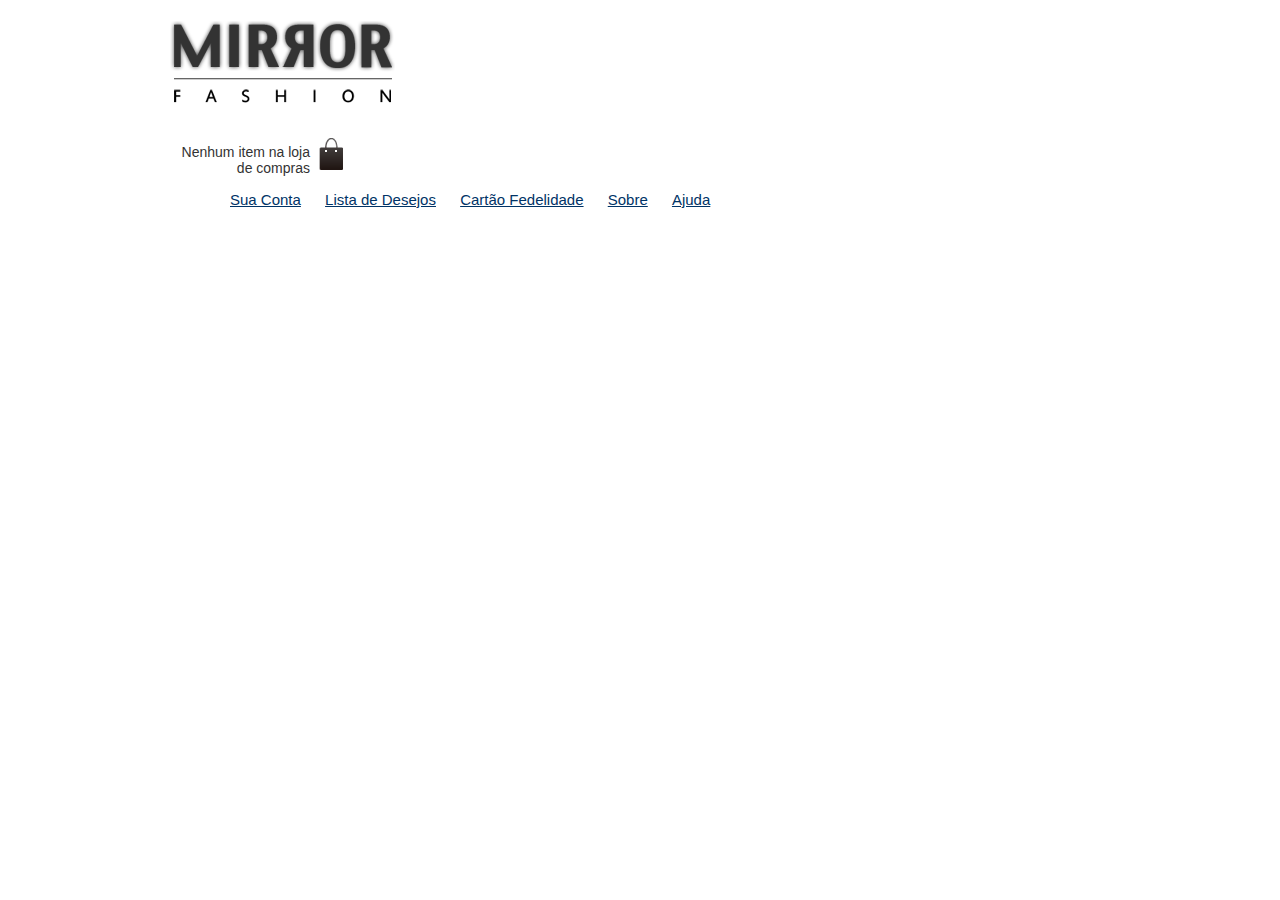
<file: MirrorFashion/index.html>
<!DOCTYPE html>
<html lang="pt-br">
<head>
    <link rel="stylesheet" href="estilo.css">
    <meta charset="UTF-8">
    <meta name="viewport" content="width=device-width, initial-scale=1.0">
    <meta http-equiv="X-UA-Compatible" content="ie=edge">
    <title>Mirror Fashion</title>
</head>
<body>
    <header class="container">
    <!--<p class="nl">Nossa Loja</p>
    <p class="ms">Em alguns meses teremos essa loja</p>
    <p class="ag">Aguarde!</p>-->
    <h1 class="logoTipo"><img src="imagens/logo.png" alt="Logo da Mirror Fashion"></h1>
    <p class="sacola">
        Nenhum item na loja de compras
    </p>
    <nav class="menuOpcoes">
        <ul>
            <li><a href="#">Sua Conta</a></li>
            <li><a href="#">Lista de Desejos</a></li>
            <li><a href="#">Cartão Fedelidade</a></li>
            <li><a href="sobre.html">Sobre</a></li>
            <li><a href="#">Ajuda</a></li>
        </ul>
    </nav>
    </header>
</body>
</html>
</file>
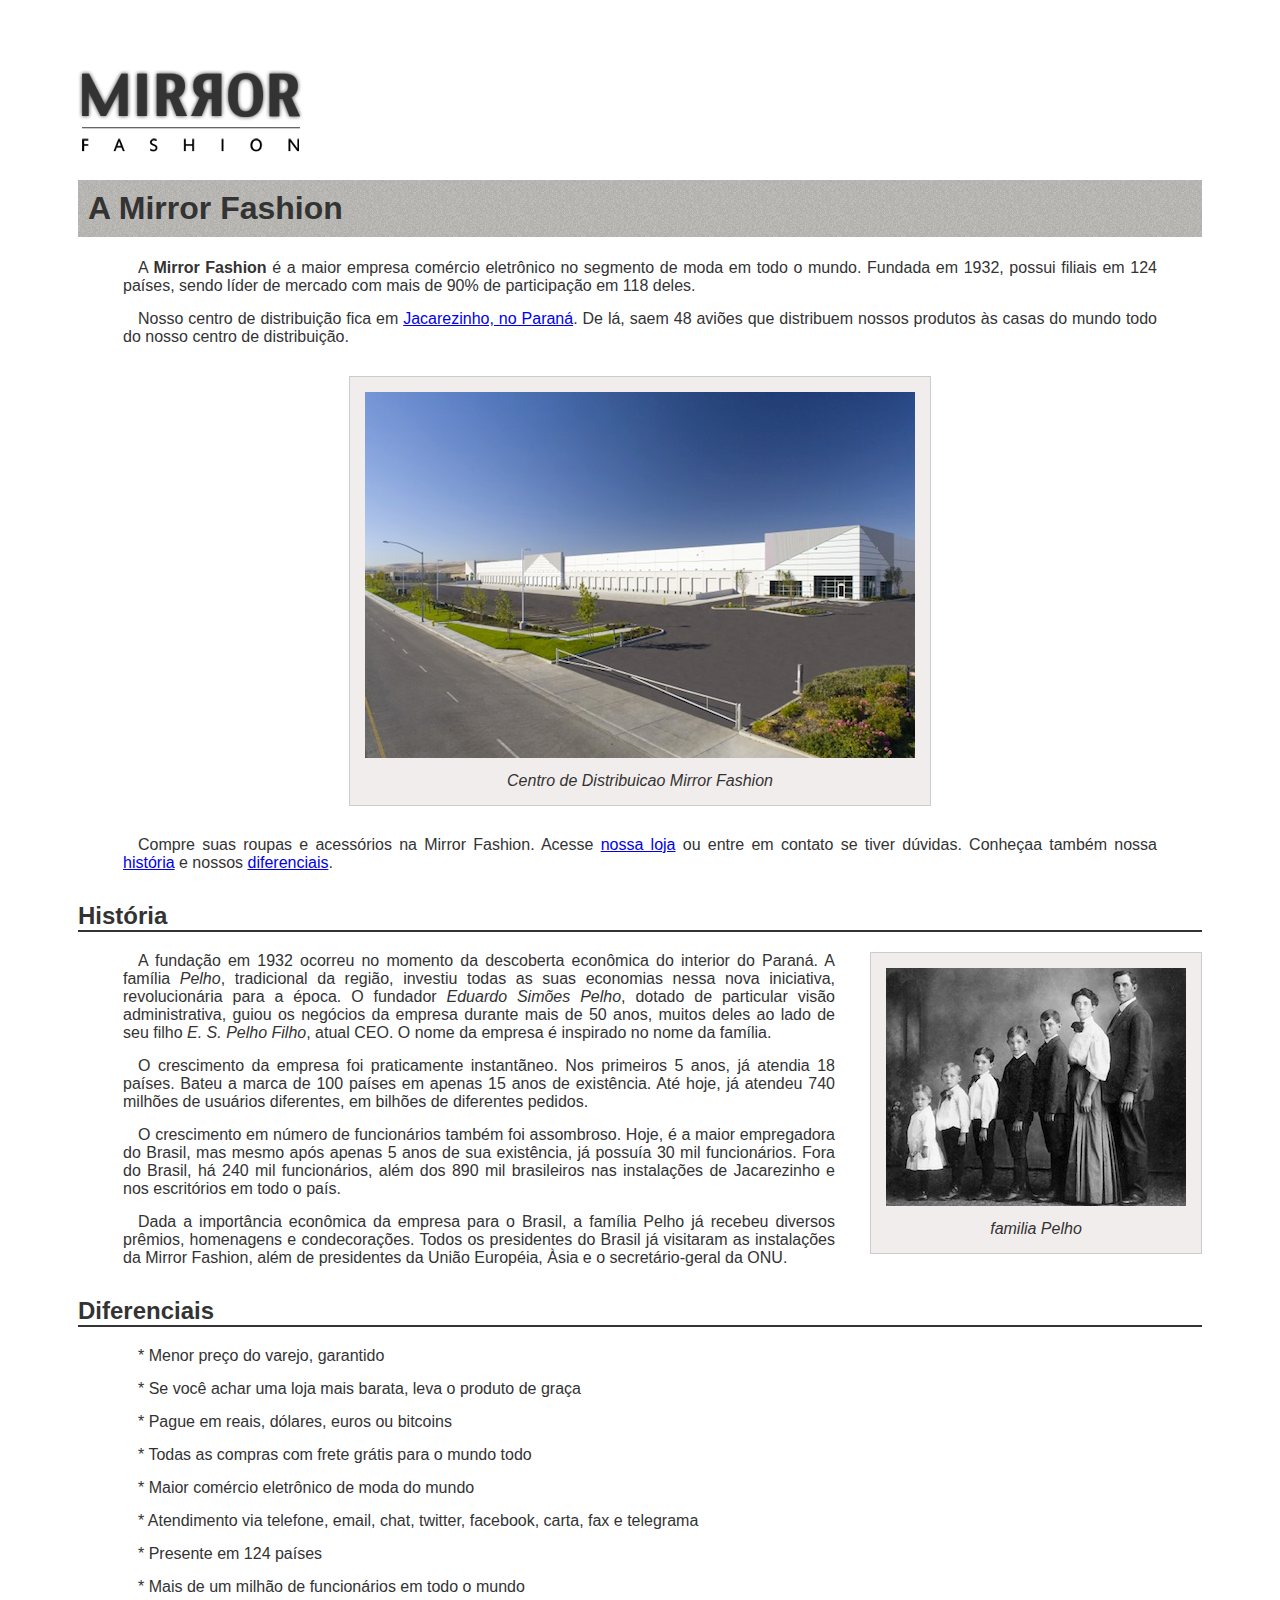
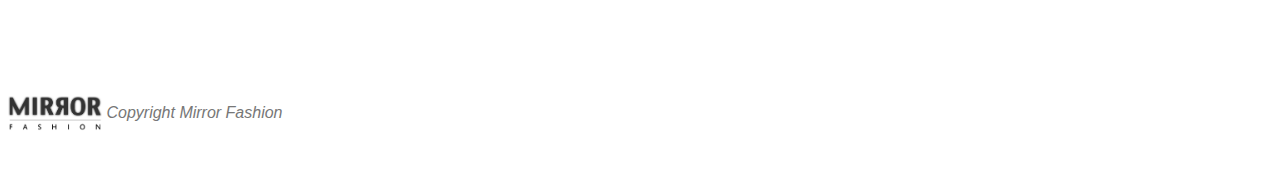
<file: MirrorFashion/sobre.html>
<!DOCTYPE html>
<html lang="pt-br">

<head>
    <link rel="stylesheet" href="sobre.css">
    <meta charset="UTF-8">
    <meta name="viewport" content="width=device-width, initial-scale=1.0">
    <meta http-equiv="X-UA-Compatible" content="ie=edge">
    <title>Sobre a Mirror Fashion</title>

</head>

<body>

    <div class="container">
        <img src="imagens/logo.png" alt="logo da Mirror Fashion">
        <h1>A Mirror Fashion</h1>
        <p class="um">A <strong>Mirror Fashion</strong> é a maior empresa comércio eletrônico no segmento de moda em
            todo o mundo. Fundada em 1932, possui filiais em 124 países, sendo líder de mercado com mais de 90% de
            participação em 118 deles.
        </p>
        <p>Nosso centro de distribuição fica em <a href="https://www.google.com.br/maps?q=Jacarezinho"
                target="_blank">Jacarezinho, no Paraná</a>. De lá, saem 48 aviões que distribuem nossos produtos às
            casas do mundo todo do nosso centro de distribuição.
        </p>
        <figure id="centro-distribuicao">
            <img src="imagens/centro-distribuicao.png" alt="centro de distribuicao">

            <figcaption>Centro de Distribuicao Mirror Fashion</figcaption>
        </figure>
        <p>
            Compre suas roupas e acessórios na Mirror Fashion. Acesse <a href="index.html" target="_blank">nossa loja</a> ou entre
            em contato se tiver dúvidas. Conheçaa também nossa <a href="#historia">história</a> e nossos <a
                href="#dif">diferenciais</a>.</p>
        <h2 id="historia">História</h2>

        <figure id="familia-pelho">
            <img src="imagens/familia-pelho.jpg" alt="foto da familia Pelho">
            <figcaption>familia Pelho</figcaption>
        </figure>
        <p>A fundação em 1932 ocorreu no momento da descoberta econômica do interior do Paraná. A família<em>
                Pelho</em>, tradicional da região, investiu todas as suas economias nessa nova iniciativa,
            revolucionária para a época. O fundador <em> Eduardo Simões Pelho</em>, dotado de particular visão
            administrativa, guiou os negócios da empresa durante mais de 50 anos, muitos deles ao lado de seu filho<em>
                E. S. Pelho Filho</em>, atual CEO. O nome da empresa é inspirado no nome da família.
        </p>
        <p> O crescimento da empresa foi praticamente instantãneo. Nos primeiros 5 anos, já atendia 18 países. Bateu a
            marca de 100 países em apenas 15 anos de existência. Até hoje, já atendeu 740 milhões de usuários
            diferentes, em bilhões de diferentes pedidos.
        </p>
        <p> O crescimento em número de funcionários também foi assombroso. Hoje, é a maior empregadora do Brasil, mas
            mesmo após apenas 5 anos de sua existência, já possuía 30 mil funcionários. Fora do Brasil, há 240 mil
            funcionários, além dos 890 mil brasileiros nas instalações de Jacarezinho e nos escritórios em todo o país.
        </p>
        <p> Dada a importância econômica da empresa para o Brasil, a família Pelho já recebeu diversos prêmios,
            homenagens e condecorações. Todos os presidentes do Brasil já visitaram as instalações da Mirror Fashion,
            além de presidentes da União Européia, Àsia e o secretário-geral da ONU.</p>
        </p>

        <h2 id="dif">Diferenciais</h2>

        <p> * Menor preço do varejo, garantido</p>
        <p> * Se você achar uma loja mais barata, leva o produto de graça</p>
        <p>* Pague em reais, dólares, euros ou bitcoins</p>
        <p>* Todas as compras com frete grátis para o mundo todo</p>
        <p>* Maior comércio eletrônico de moda do mundo</p>
        <p>* Atendimento via telefone, email, chat, twitter, facebook, carta, fax e telegrama</p>
        <p>* Presente em 124 países</p>
        <p>* Mais de um milhão de funcionários em todo o mundo</p>
    </div>
    <div id="rodape">
        <img id="imgRod" src="imagens/logo.png" alt="Logo Mirror Fashion">
        <em>Copyright  Mirror Fashion</em>
    </div>
</body>

</html>
<!--https://www.onlinegdb.com/(link para site de teste de linguagens)-->
</file>
<file: MirrorFashion/estilo.css>
/*.nl{
    font-size: 100px;
    text-align: center;
    margin-top: 150px;
}
.ms{
    text-align: center;
}
.ag{
    text-align: center;
    color: red;
    font-size: 50px;
}*/
.sacola{
    background-image: url(imagens/sacola.png);
    background-repeat: no-repeat;
    background-position: top right;
    font-size: 14px;
    padding-right: 35px;
    padding-top: 8px;
    text-align: right;
    width: 140px;
}
.menuOpcoes ul{
    font-size: 15px;
}
.menuOpcoes a{
    color: #003366;
}
body{
    color: #333333;
    font-family: 'Lucida Sans', 'Lucida Sans Regular', 'Lucida Grande', 'Lucida Sans Unicode', Geneva, Verdana, sans-serif;
}
.menuOpcoes ul li{
    display: inline;
    margin-left: 20px;
} 
.container{
    margin: auto;
    width: 940px;
}
.logotipo {
	position: relative;
	top: 20px;
	left: 50px;
}
</file>
<file: MirrorFashion/sobre.css>
body{
    color: #333333;
    font-family: 'Lucida Sans', 'Lucida Sans Regular', 'Lucida Grande', 'Lucida Sans Unicode', Geneva, Verdana, sans-serif;
    /*font-family: Arial, Helvetica, sans-serif;
    border: solid red;*/
}
p{
    text-align: justify;
}
h1{
    background-image: url(imagens/sobre-background.jpg);
    padding: 10px;
   /* color: rgb(255, 200,0);*/
}
h2{
    margin-top: 30px;
    border-bottom: 2px solid #333333;
}
figure{
    background-color: #f2eded;
    border: 1px solid #ccc;
    text-align: center;
    padding: 15px;
    margin: 30px;
    
}
figcaption{
    font-style: italic;
    margin-top: 10px;
}

p{
    text-indent: 15px;
    padding: 0px 45px ;
    margin: 0 auto;
    margin-bottom: 15px;
   /* background-color: red;
    height: 300px;
    width: 300px;*/
}
#dif{
    border-bottom: 2px solid #333333;

}
.container{
    margin: 70px;
}
#centro-distribuicao{
    margin-left: auto;
    margin-right: auto;
    width: 550px;
}
#rodape{
    color:#777777;
    margin: 30px 0;
    padding: 30px 0;
}
#imgRod{
    margin-right: 30px 0px;
    vertical-align: middle;
    width: 94px;
}
#familia-pelho{
    float: right;
    margin: 0 0 10px 35px;
}
</file>
